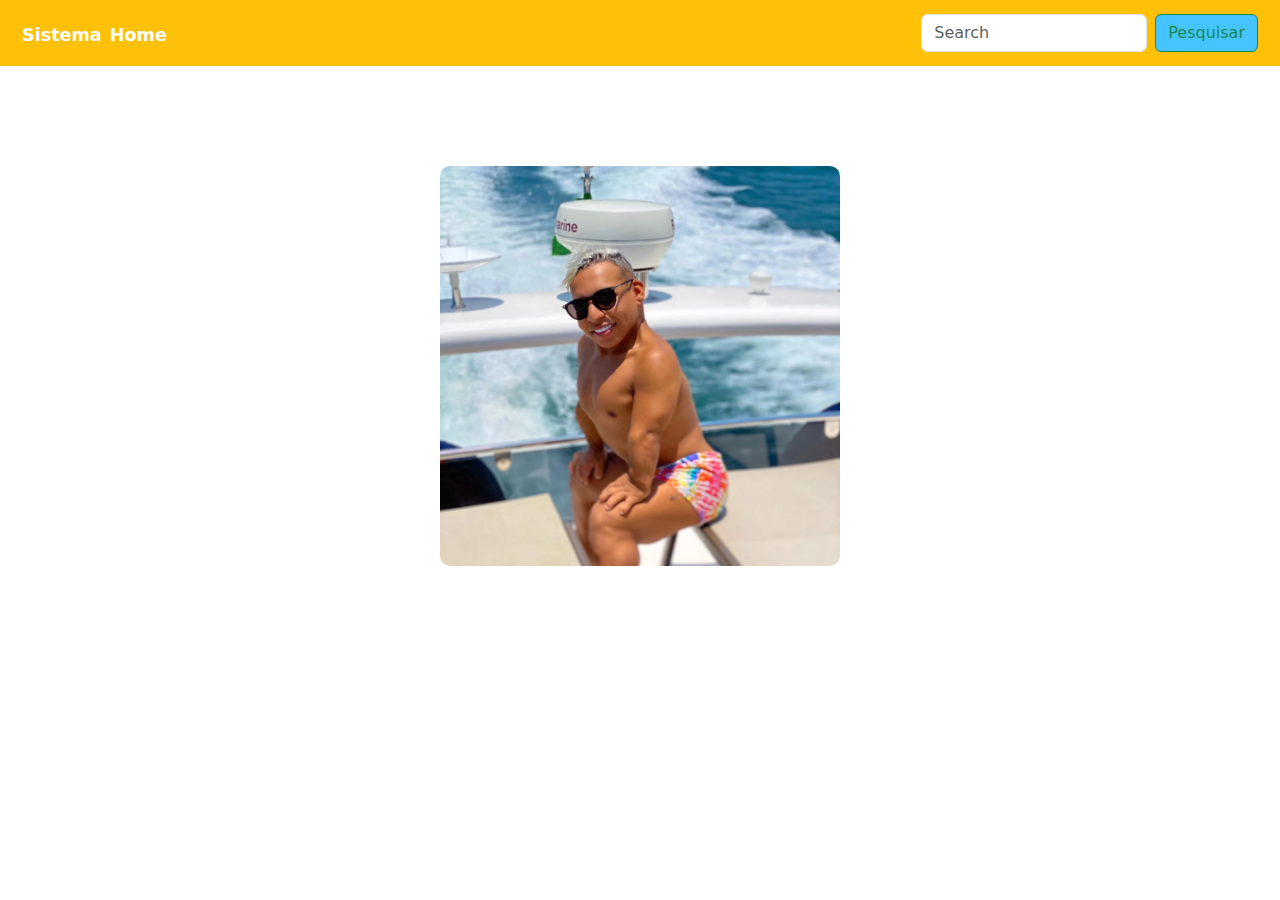
<file: index.html>
<!DOCTYPE html>
<html lang="en">
<head>
    <meta charset="UTF-8">
    <meta name="viewport" content="width=device-width, initial-scale=1.0">
    <title >Home</title>
    
    <link href="https://cdn.jsdelivr.net/npm/bootstrap@5.3.3/dist/css/bootstrap.min.css" rel="stylesheet" integrity="sha384-QWTKZyjpPEjISv5WaRU9OFeRpok6YctnYmDr5pNlyT2bRjXh0JMhjY6hW+ALEwIH" crossorigin="anonymous">
    <link rel="stylesheet" href="assets/css/stilo.css">
</head>
<body class="index-bg" onload="carregaMenu('app/components/menuIndex.html')" >

    <nav class="bg-warning" id="menu"></nav>

    <img src="assets/img/prova.webp" class="imagem" alt="">

</body>
    <script src="app/components/menu.js"></script>
    <script src="https://cdn.jsdelivr.net/npm/bootstrap@5.3.3/dist/js/bootstrap.bundle.min.js" integrity="sha384-YvpcrYf0tY3lHB60NNkmXc5s9fDVZLESaAA55NDzOxhy9GkcIdslK1eN7N6jIeHz" crossorigin="anonymous"></script>
</html>
</file>
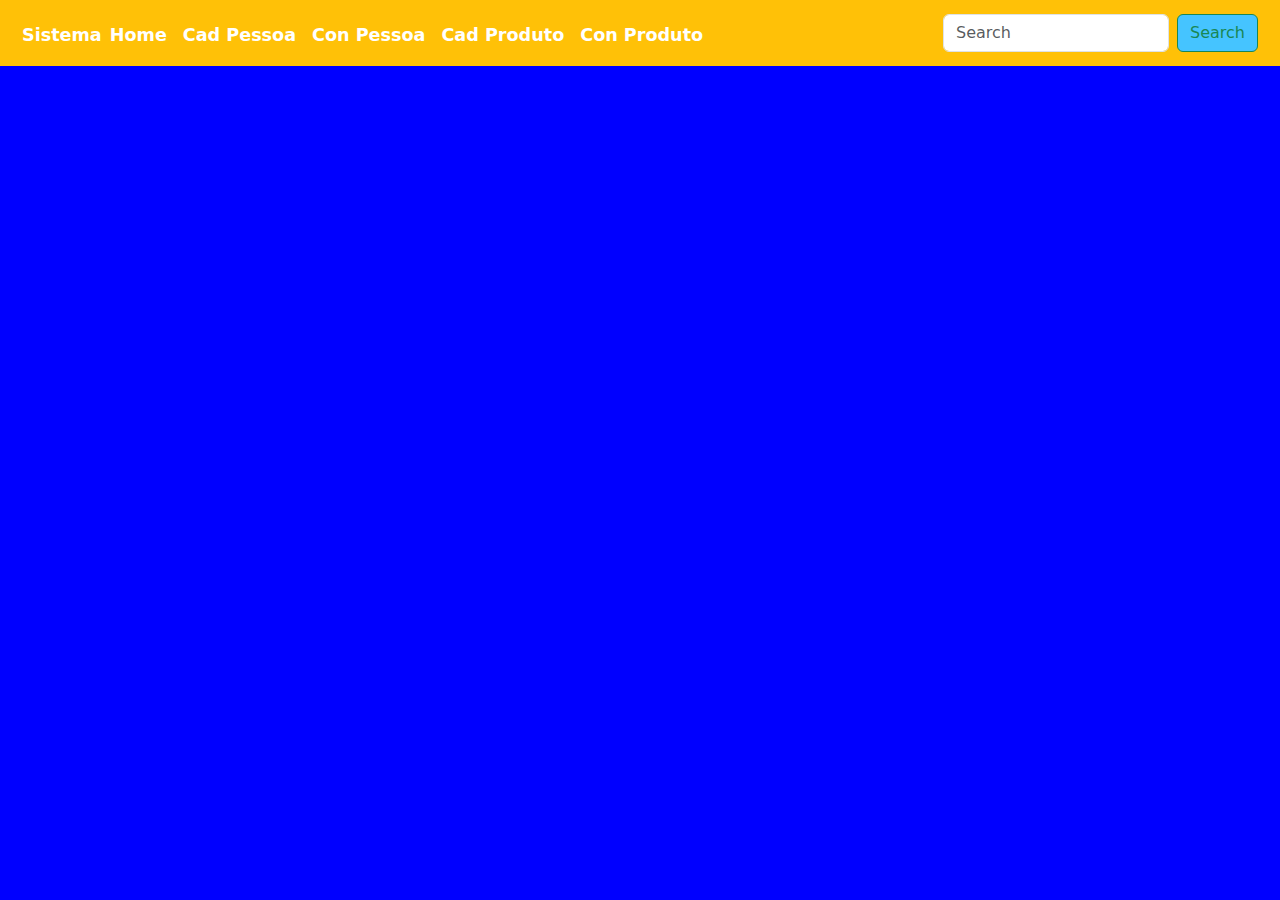
<file: app/home/home.html>
<!doctype html>
<html lang="en">
  <head>
    <meta charset="utf-8">
    <meta name="viewport" content="width=device-width, initial-scale=1">
    <title class="nav-link text-white">Home</title>
    <link href="https://cdn.jsdelivr.net/npm/bootstrap@5.3.3/dist/css/bootstrap.min.css" rel="stylesheet" integrity="sha384-QWTKZyjpPEjISv5WaRU9OFeRpok6YctnYmDr5pNlyT2bRjXh0JMhjY6hW+ALEwIH" crossorigin="anonymous">
    <link rel="stylesheet" href="../../assets/css/stilo.css">
  </head>
  <body class=" paginahome" onload="carregaMenu('../components/menuApp.html')">

    <nav class=" bg-warning" id="menu"></nav>
    
</body >
    <script src="../components/menu.js"></script>
    <script src="https://cdn.jsdelivr.net/npm/bootstrap@5.3.3/dist/js/bootstrap.bundle.min.js" integrity="sha384-YvpcrYf0tY3lHB60NNkmXc5s9fDVZLESaAA55NDzOxhy9GkcIdslK1eN7N6jIeHz" crossorigin="anonymous"></script>
</html>
</file>
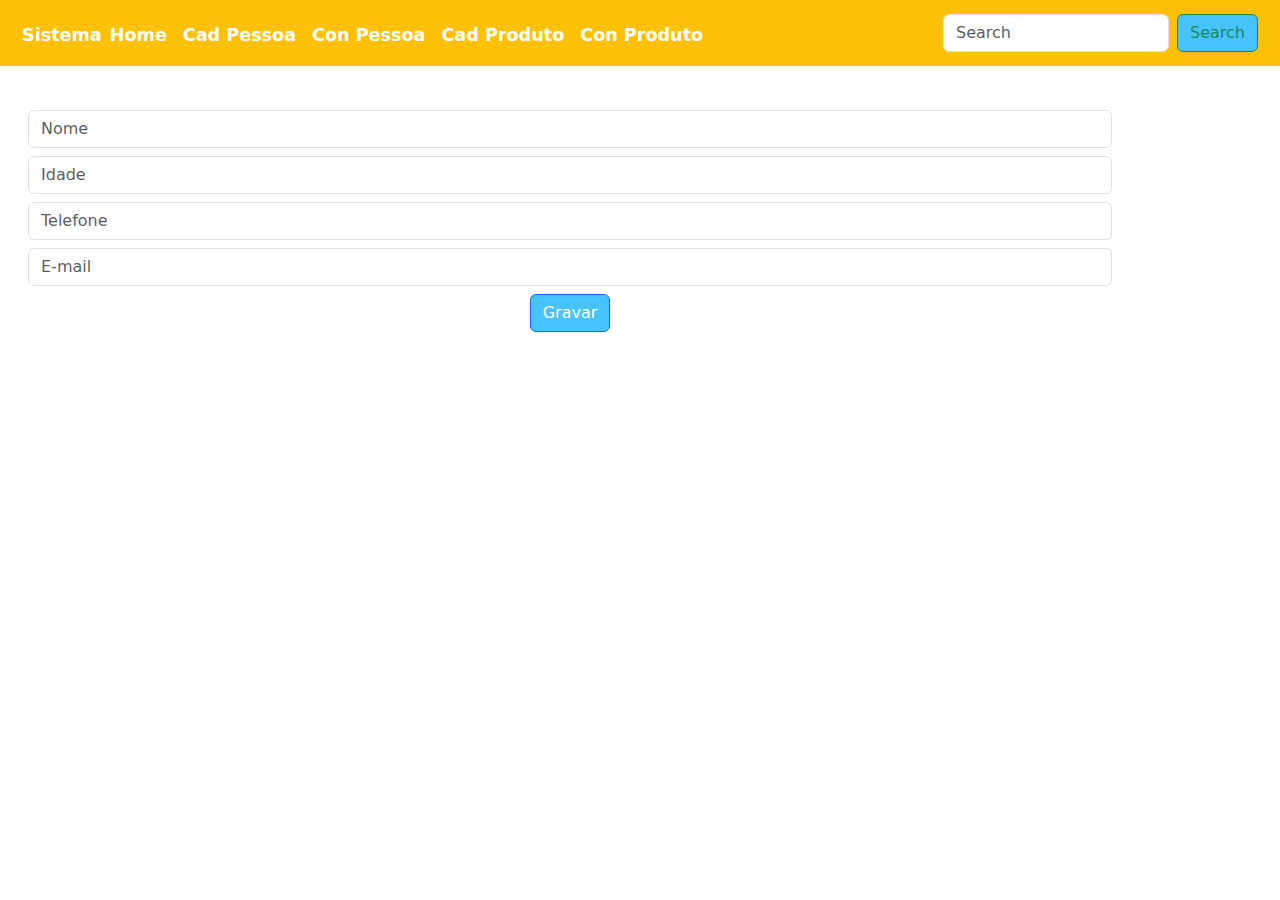
<file: app/pessoa/cadPessoa.html>
<!DOCTYPE html>
<html lang="pt-br">
<head>
    <meta charset="UTF-8">
    <meta name="viewport" content="width=device-width, initial-scale=1.0">
    <title>OO</title>
    <link href="https://cdn.jsdelivr.net/npm/bootstrap@5.3.3/dist/css/bootstrap.min.css" rel="stylesheet" integrity="sha384-QWTKZyjpPEjISv5WaRU9OFeRpok6YctnYmDr5pNlyT2bRjXh0JMhjY6hW+ALEwIH" crossorigin="anonymous">
    <link rel="stylesheet" href="../../assets/css/stilo.css">
   
</head>
<body onload="carregaMenu('../components/menuApp.html')">

    <nav class=" bg-warning" id="menu"></nav>

    <div class="container">

        <form class="p-3">

            <input class="form-control mt-2" type="text" id="nome" placeholder="Nome">
            <input class="form-control mt-2" type="text" id="idade" placeholder="Idade">
            <input class="form-control mt-2" type="text" id="telefone" placeholder="Telefone">
            <input class="form-control mt-2" type="text" id="email" placeholder="E-mail">

            <input class="btn btn-primary btn-blue  mt-2" type="submit" onclick="gravarPessoa()" value="Gravar">
        </form>
    </div>
</body>

    <script src="cadPessoa.js"></script>
    <script src="../../models/pessoa.js"></script>
    <script src="../components/menu.js"></script>
    <script src="https://cdn.jsdelivr.net/npm/bootstrap@5.3.3/dist/js/bootstrap.bundle.min.js" integrity="sha384-YvpcrYf0tY3lHB60NNkmXc5s9fDVZLESaAA55NDzOxhy9GkcIdslK1eN7N6jIeHz" crossorigin="anonymous"></script>
</html>
</file>
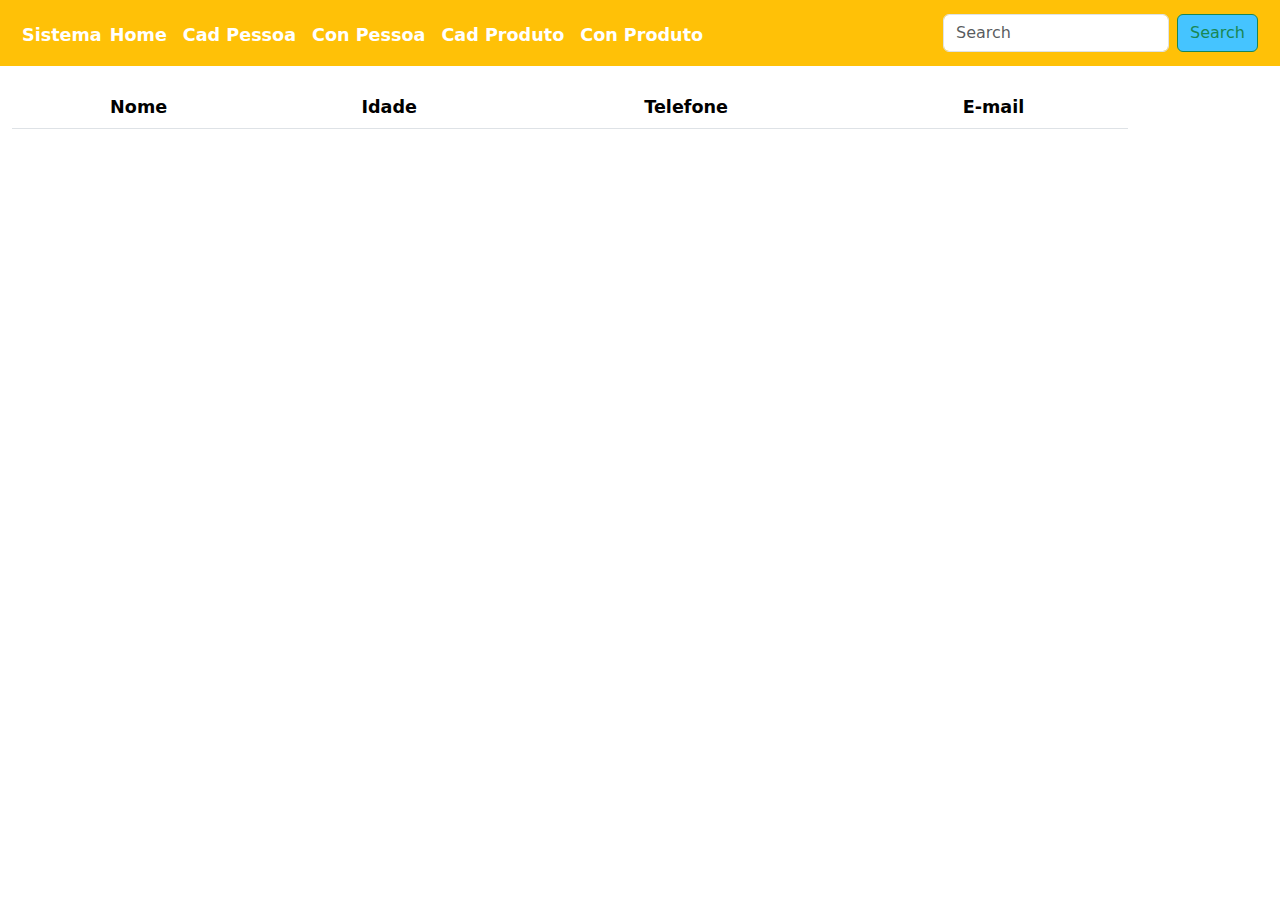
<file: app/pessoa/conPessoa.html>
<!DOCTYPE html>
<html lang="pt-br">
<head>
    <meta charset="UTF-8">
    <meta name="viewport" content="width=device-width, initial-scale=1.0">
    <title>Consultar Pessoa</title>
    <link href="https://cdn.jsdelivr.net/npm/bootstrap@5.3.3/dist/css/bootstrap.min.css" rel="stylesheet" integrity="sha384-QWTKZyjpPEjISv5WaRU9OFeRpok6YctnYmDr5pNlyT2bRjXh0JMhjY6hW+ALEwIH" crossorigin="anonymous">
    <link rel="stylesheet" href="../../assets/css/stilo.css">
   </head>
<body onload="carregaMenu('../components/menuApp.html')">
    <nav class=" bg-warning" id="menu"></nav>
    <div class="container">
        <table class="table" id="tabela">
            <thead>
                <tr>
                    <th>Nome</th>
                    <th>Idade</th>
                    <th>Telefone</th>
                    <th>E-mail</th>
                </tr>
            </thead>
            <tbody>
            </tbody>
        </table>
    </div>
</body>
<script src="../components/menu.js"></script>
<script src="../components/gerarTabela.js"></script>
<script src="carregaPessoa.js"></script>
<script src="https://cdn.jsdelivr.net/npm/bootstrap@5.3.3/dist/js/bootstrap.bundle.min.js" integrity="sha384-YvpcrYf0tY3lHB60NNkmXc5s9fDVZLESaAA55NDzOxhy9GkcIdslK1eN7N6jIeHz" crossorigin="anonymous"></script>
</html>
</file>
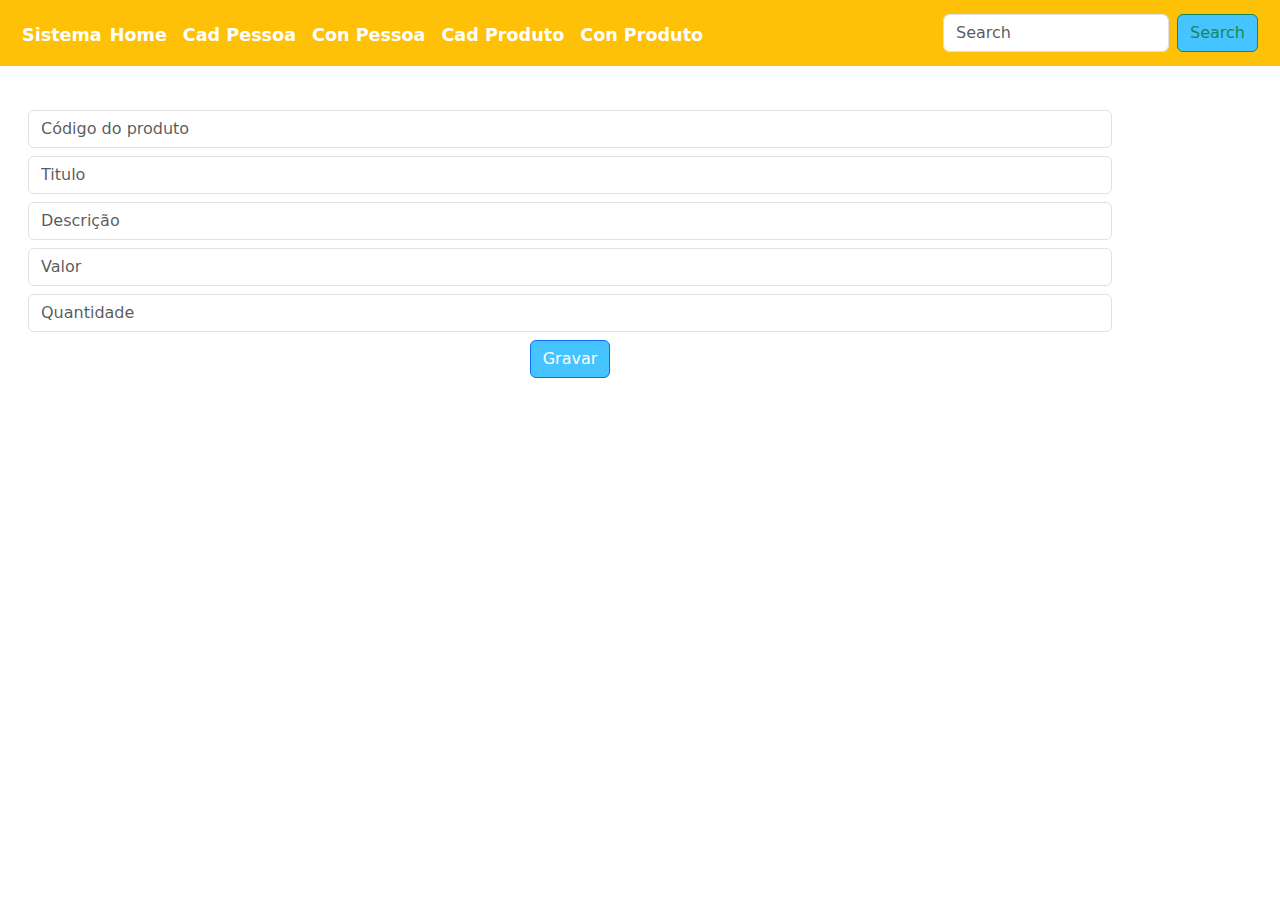
<file: app/produto/cadProduto.html>
<!DOCTYPE html>
<html lang="pt-br">
<head>
    <meta charset="UTF-8">
    <meta name="viewport" content="width=device-width, initial-scale=1.0">
    <title>Produtos</title>
    <link href="https://cdn.jsdelivr.net/npm/bootstrap@5.3.3/dist/css/bootstrap.min.css" rel="stylesheet" integrity="sha384-QWTKZyjpPEjISv5WaRU9OFeRpok6YctnYmDr5pNlyT2bRjXh0JMhjY6hW+ALEwIH" crossorigin="anonymous">
    <link rel="stylesheet" href="../../assets/css/stilo.css">
   
    
</head>
<body onload="carregaMenu('../components/menuApp.html')">
    <nav class=" bg-warning" id="menu"></nav>
    <div class="container">
        <form class="p-3">
            <input class="form-control mt-2" type="text" id="codigo" placeholder="Código do produto">
            <input class="form-control mt-2"  type="text" id="titulo" placeholder="Titulo">
            <input class="form-control mt-2"  type="text" id="descricao" placeholder="Descrição">
            <input class="form-control mt-2"  type="text" id="valor" placeholder="Valor">
            <input class="form-control mt-2"  type="text" id="quantidade" placeholder="Quantidade">

            <input class="btn btn-primary btn-blue mt-2 " type="submit" onclick="gravarProduto()" value="Gravar">
        </form>
    </div>
</body>
   
    <script src="cadProduto.js"></script>
    <script src="../../models/produtos.js"></script>
    <script src="../components/menu.js"></script>
    <script src="https://cdn.jsdelivr.net/npm/bootstrap@5.3.3/dist/js/bootstrap.bundle.min.js" integrity="sha384-YvpcrYf0tY3lHB60NNkmXc5s9fDVZLESaAA55NDzOxhy9GkcIdslK1eN7N6jIeHz" crossorigin="anonymous"></script>
</html>
</file>
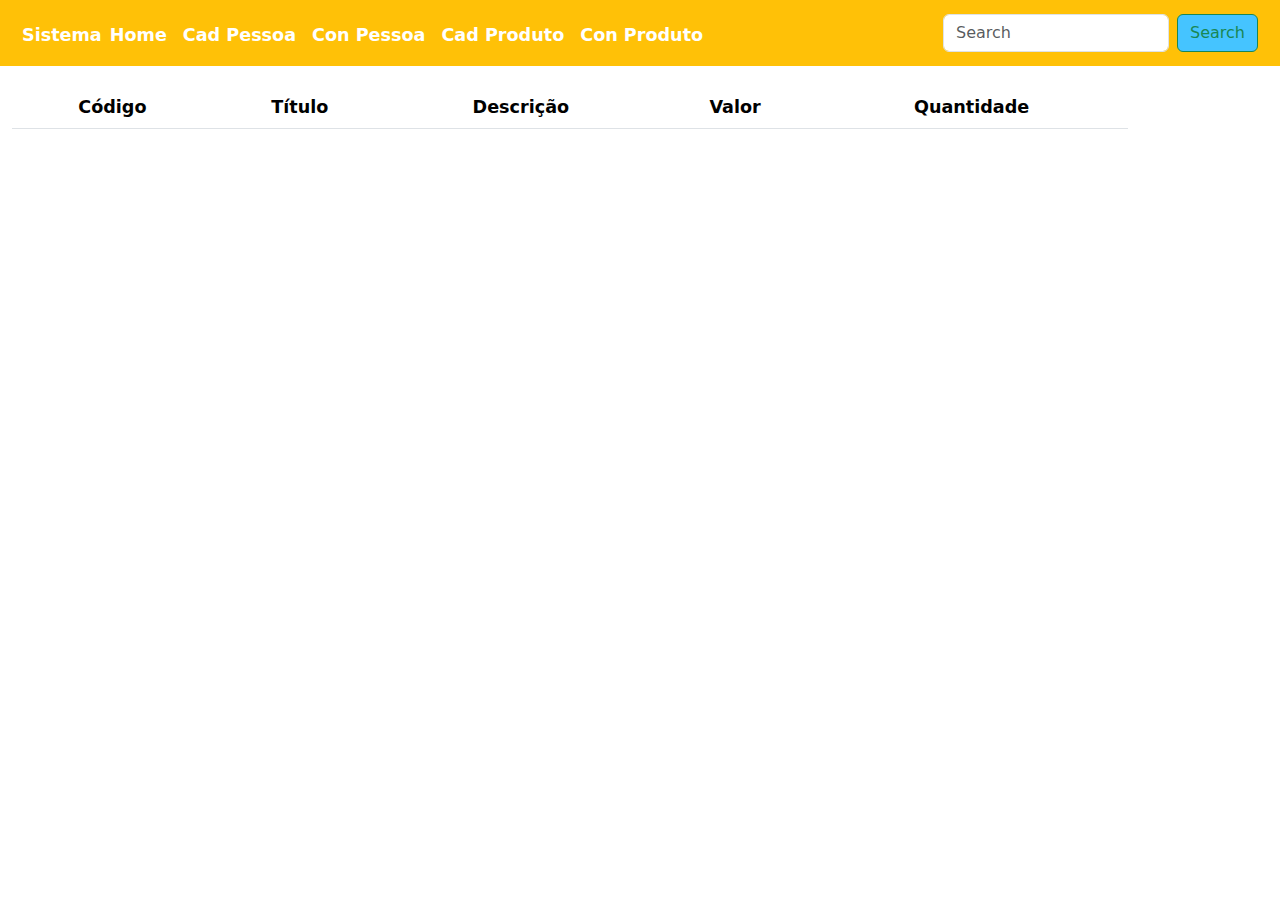
<file: app/produto/conProduto.html>
<!DOCTYPE html>
<html lang="pt-br">
<head>
    <meta charset="UTF-8">
    <meta name="viewport" content="width=device-width, initial-scale=1.0">
    <title>Consultar Produto</title>
    <link href="https://cdn.jsdelivr.net/npm/bootstrap@5.3.3/dist/css/bootstrap.min.css" rel="stylesheet" integrity="sha384-QWTKZyjpPEjISv5WaRU9OFeRpok6YctnYmDr5pNlyT2bRjXh0JMhjY6hW+ALEwIH" crossorigin="anonymous">
    <link rel="stylesheet" href="../../assets/css/stilo.css">
    </head>
<body onload="carregaMenu('../components/menuApp.html')">
    <nav class=" bg-warning" id="menu"></nav>
    <div class="container">
        <table class="table" id="tabela">
            <thead>
                <tr>
                    <th>Código</th>
                    <th>Título</th>
                    <th>Descrição</th>
                    <th>Valor</th>
                    <th>Quantidade</th>
                </tr>
            </thead>
            <tbody>

            </tbody>
        </table>
    </div>
</body>
<script src="../components/menu.js"></script>
<script src="../components/gerarTabela.js"></script>
<script src="carregaProduto.js"></script>
<script src="https://cdn.jsdelivr.net/npm/bootstrap@5.3.3/dist/js/bootstrap.bundle.min.js" integrity="sha384-YvpcrYf0tY3lHB60NNkmXc5s9fDVZLESaAA55NDzOxhy9GkcIdslK1eN7N6jIeHz" crossorigin="anonymous"></script>

</html>
</file>
<file: assets/css/stilo.css>
body{
    height: auto;
    margin: 0;
}
/* input{
    margin: 4px;
    min-width: 90%;
    border-radius: 5px;
    height: 35px;

} */

a{
    margin-top: 5px;
    padding: 5px;    background: rgb(255, 205, 69);
    text-decoration: none;    color: #ffffff;
    border-radius: 5px;
    
    
}

div{
    height: 20px;
    padding: 5px 10px;
    margin: 15px auto;
    float: left;
    text-align: center;
    font-weight: bold;
    font-size: 1.1rem;
}

.btn-blue {
    background-color: rgb(69, 196, 255);
}

.bg-warning{
    background-color: yellow;
}

.nav-link{
    color: white;
}

.paginahome{
    background-color: blue;
}

.btn-outline-success{
    background: rgb(69, 196, 255);
}

.imagem {
    display: block;
    margin-left: auto;
    margin-right: auto;
    border-radius: 10px;
    margin-top: 100px;
    height: 400px;
    width: 400px    ;
}
</file>
